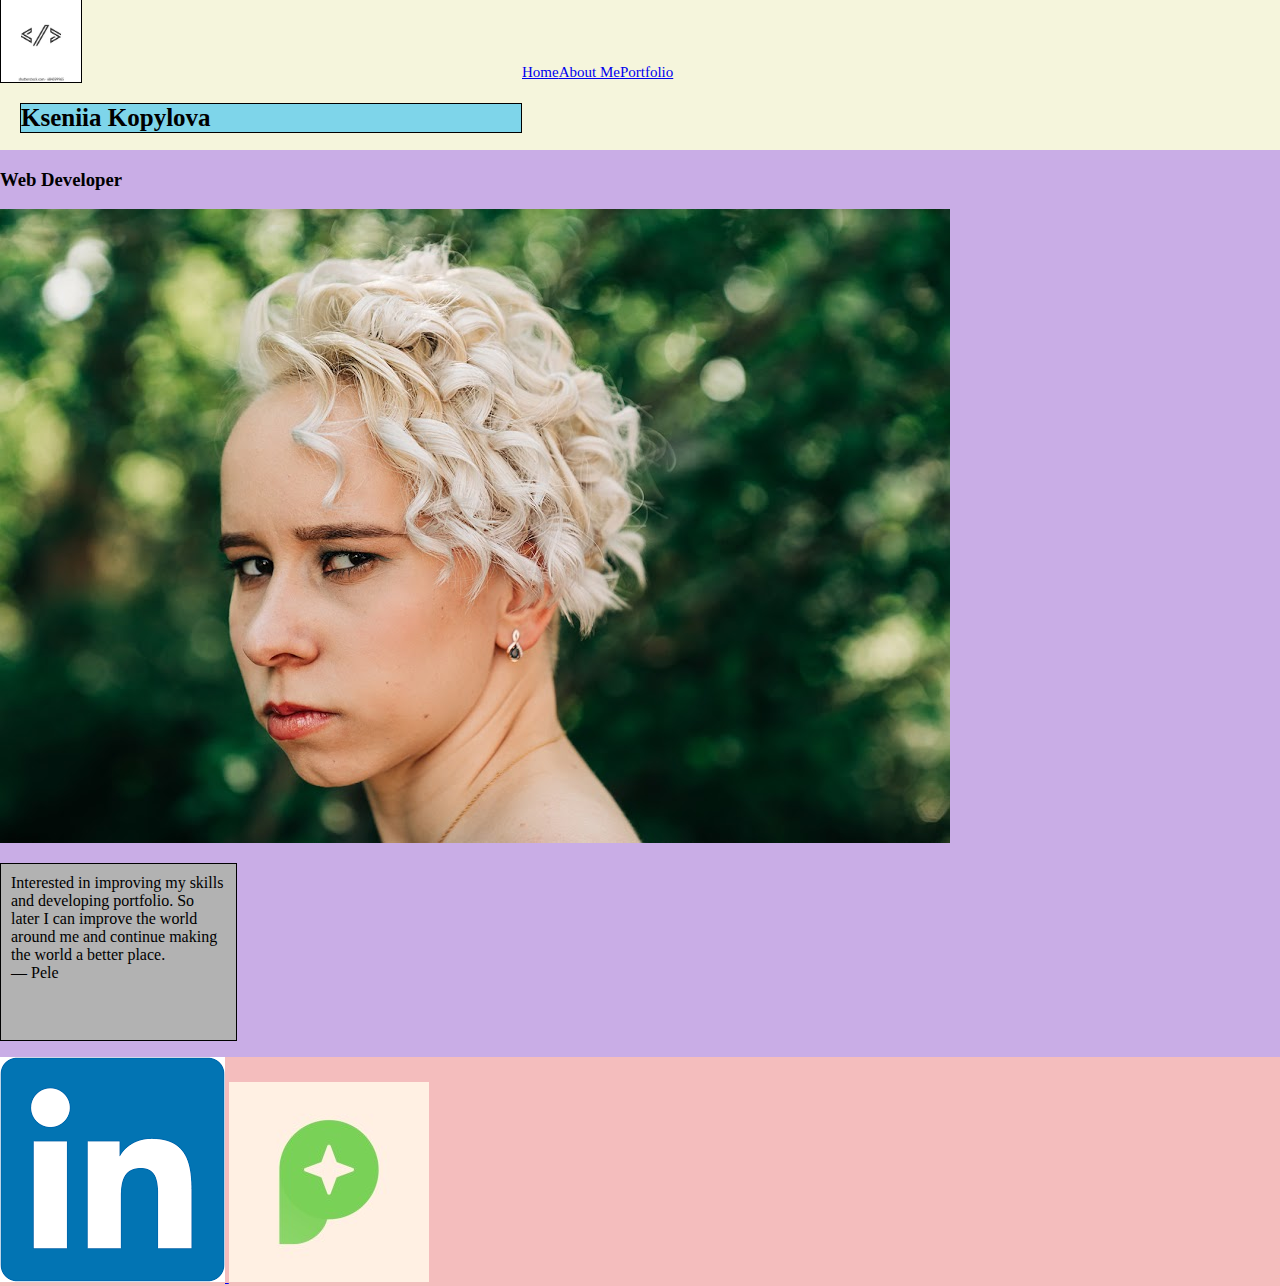
<file: index.html>
<!DOCTYPE html>
<html lang="en">

<head>
    <meta charset="UTF-8">
    <meta name="viewport" content="width=device-width, initial-scale=1.0">
    <title>Kseniia's Website</title>

    <link rel="stylesheet" href="style.css">

    <script src="javascript.js"></script>
</head>

<body>

    <header>
        <nav>
            <div class="logo"><img src="img/logo.png" alt="code-logo">
                <h1>Kseniia Kopylova</h1>
            </div>


            <a href="index.html">Home</a>
            <a href="about.html">About Me</a>
            <a href="portfolio.html">Portfolio</a>
            <!-- <a href="index.html">Contact</a> -->


        </nav>
    </header>


    <main>

        <h3>
            Web Developer
        </h3>

        <div>
            <img src="img/Prom.jpg" alt="Picture of Kseniia Kopylova">

            <p> Interested in improving my skills and developing portfolio. So later I can improve the world around me
                and
                continue making the world a better place.
                <br>
                ― Pele
            </p>
        </div>


    </main>

    <footer>
        <div class="link">
            <a href="https://www.linkedin.com/in/kseniia-kopylova/">
                <img src="img/linkedin.png" alt="LinkedIn">
            </a>


            <a href="https://app.prentus.co/member/profile">
                <img src="img/prentus_logo.jpg" alt="Prentus">
            </a>
        </div>
    </footer>

</body>

</html>
</file>
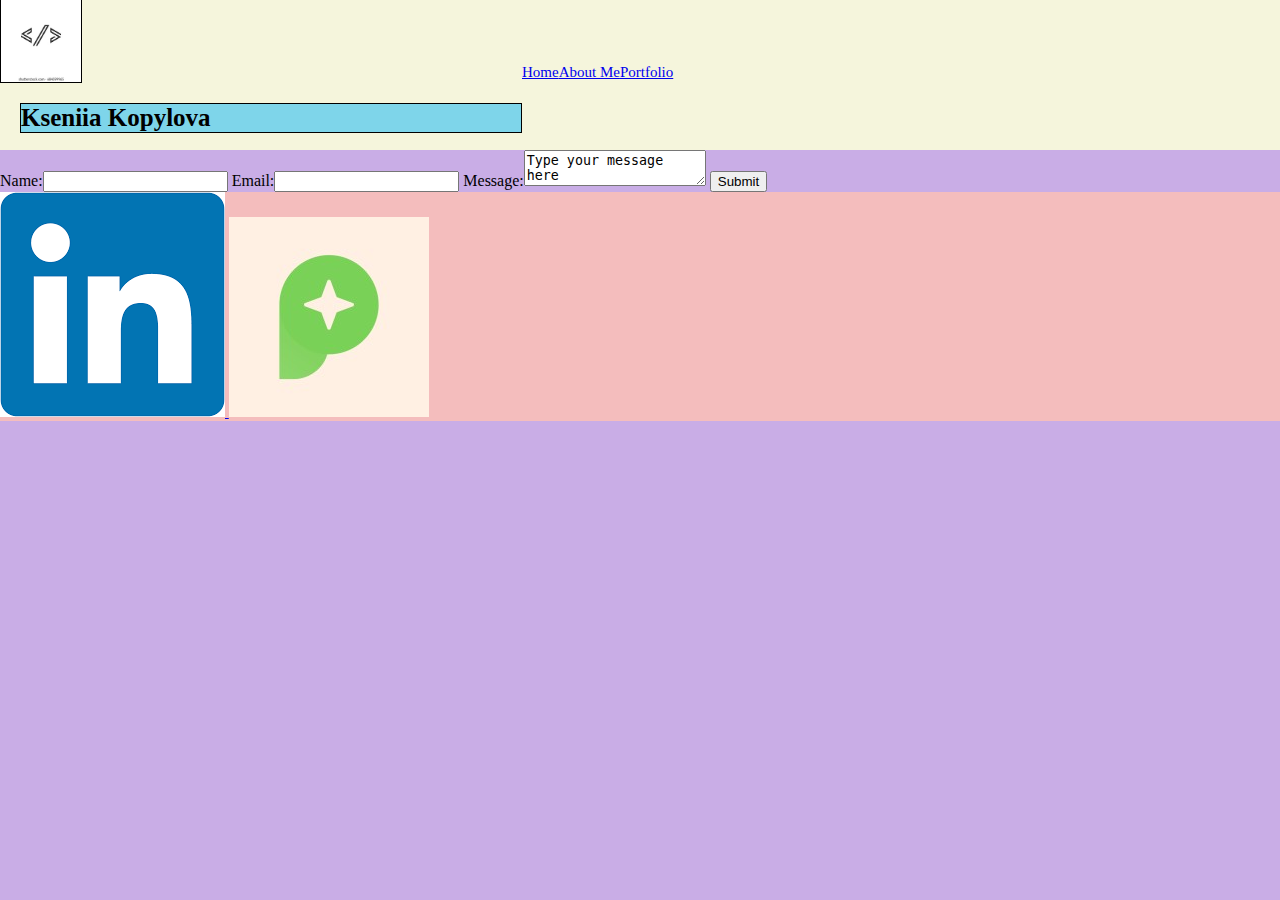
<file: contact.html>
<!DOCTYPE html>
<html lang="en">

<head>
    <meta charset="UTF-8">
    <meta name="viewport" content="width=device-width, initial-scale=1.0">
    <title>Contact Me</title>

    <link rel="stylesheet" href="style.css">

</head>

<body>

    <header>
        <nav>
            <div class="logo"><img src="img/logo.png" alt="code-logo">
                <h1>Kseniia Kopylova</h1>
            </div>


            <a href="index.html">Home</a>
            <a href="about.html">About Me</a>
            <a href="portfolio.html">Portfolio</a>
            <!-- <a href="index.html">Contact</a> -->


        </nav>
    </header>

    <main>

        <form action="mailto:kseniiakopylova3@gmail.com" method="post">

            <label for="name">Name:</label><input type="text" name="name" id="name">
            <label for="email">Email:</label><input type="email" name="email" id="email">
            <label for="message">Message:</label><textarea name="message" id="message">Type your message here</textarea>
            <button type="submit">Submit</button>

        </form>

    </main>

    <footer>

        <div class="link">
            <a href="https://www.linkedin.com/in/kseniia-kopylova/">
                <img src="img/linkedin.png" alt="LinkedIn">
            </a>


            <a href="https://app.prentus.co/member/profile">
                <img src="img/prentus_logo.jpg" alt="Prentus">
            </a>
        </div>

    </footer>

</body>

</html>
</file>
<file: style.css>
/* All the commented code is from my previous attemp to create my own website for this class, I left it to potentially use it later! */

footer {
  font-size: 15px;
  display: Center;
  color: rgb(0, 0, 0);
  text-align: left;
  background-color: rgb(244, 189, 189);
}

header {
  display: flex;
  font-size: 15px;
  color: rgb(0, 0, 0);
  align-content: center;
  background-color: beige;
  justify-content: space-between;
  height: 150px;
  width: 100%;
  align-items: end;
}

header nav {
  display: flex;
  justify-content: center;
  align-items: center;
  justify-items: end;
}

h1 {
    font-size: 25px;
    background-color: rgba(0, 178, 249, 0.485);
    width: 500px;
    border: 1px solid black;
    margin-left: 20px;
    z-index: 1;
}

body {
  background-color: rgb(201, 173, 230);
  margin: 0px;
}


p {
  background-color: rgb(178, 178, 178);
  padding: 10px;
  width: 215px;
  height: 156px;
  border: 1px solid;
}

header img {
  height: 150%;
  width: 80px;
  border: 1px solid;
  z-index: 3;
}

.link {
  size-adjust: 10px;
}

.snowboarding {
  transition: width 2s;
  width: 200px;
}

.snowboarding:hover {
width: 300px;
}
</file>
